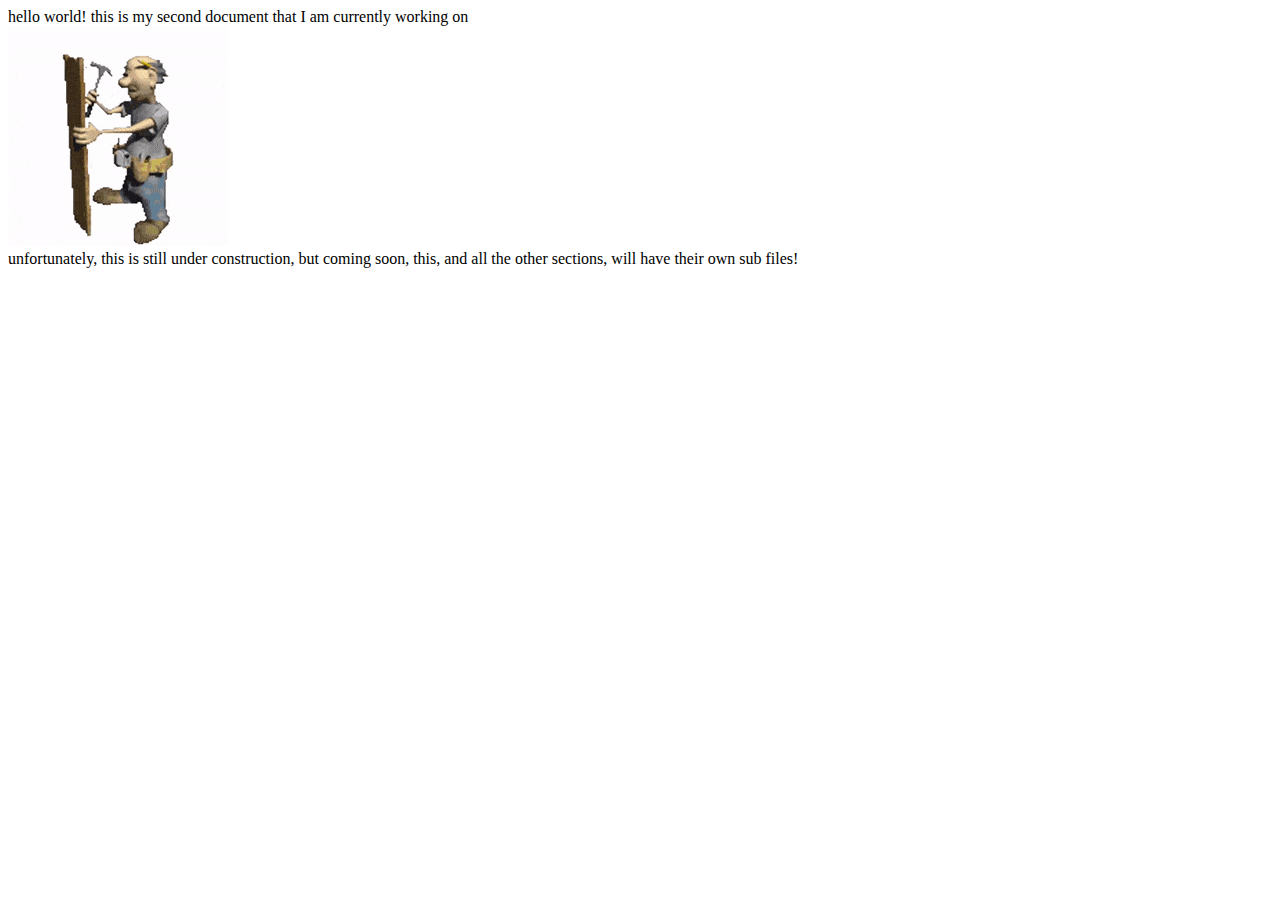
<file: index2.html>
<!DOCTYPE html>

<html>
<body>
<a>hello world! this is my second document that I am currently working on</a>
<br>
<img src ="images/const gif.gif">
<br>
<a>unfortunately, this is still under construction, but coming soon, this, and all the other sections, will have their own sub files!</a>


</body>

</html>
</file>
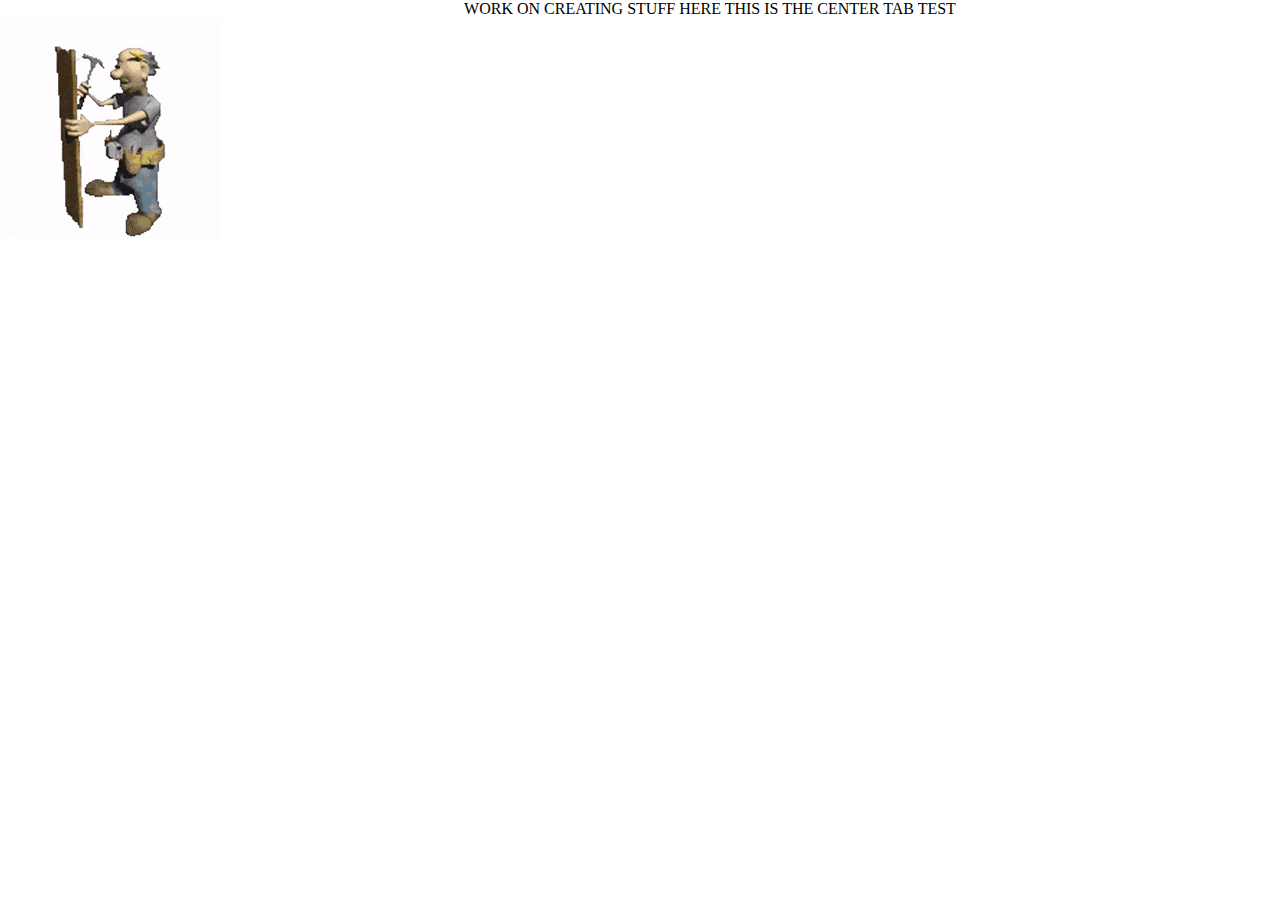
<file: TabC.html>
<!DOCTYPE html>

<html>

<!-- Google tag (gtag.js) -->
<script async src="https://www.googletagmanager.com/gtag/js?id=G-EC9R0D4ZXR"></script>
<script>
  window.dataLayer = window.dataLayer || [];
  function gtag(){dataLayer.push(arguments);}
  gtag('js', new Date());

  gtag('config', 'G-EC9R0D4ZXR');
</script>

<link rel="stylesheet" href="stylesTL.css"> <!--links to CSS-->


<body>


<a>hello world! this is my second document that I am currently working on</a>

WORK ON CREATING STUFF HERE

THIS IS THE CENTER TAB TEST

<br>
<img src ="images/const gif.gif">


</body>

</html>
</file>
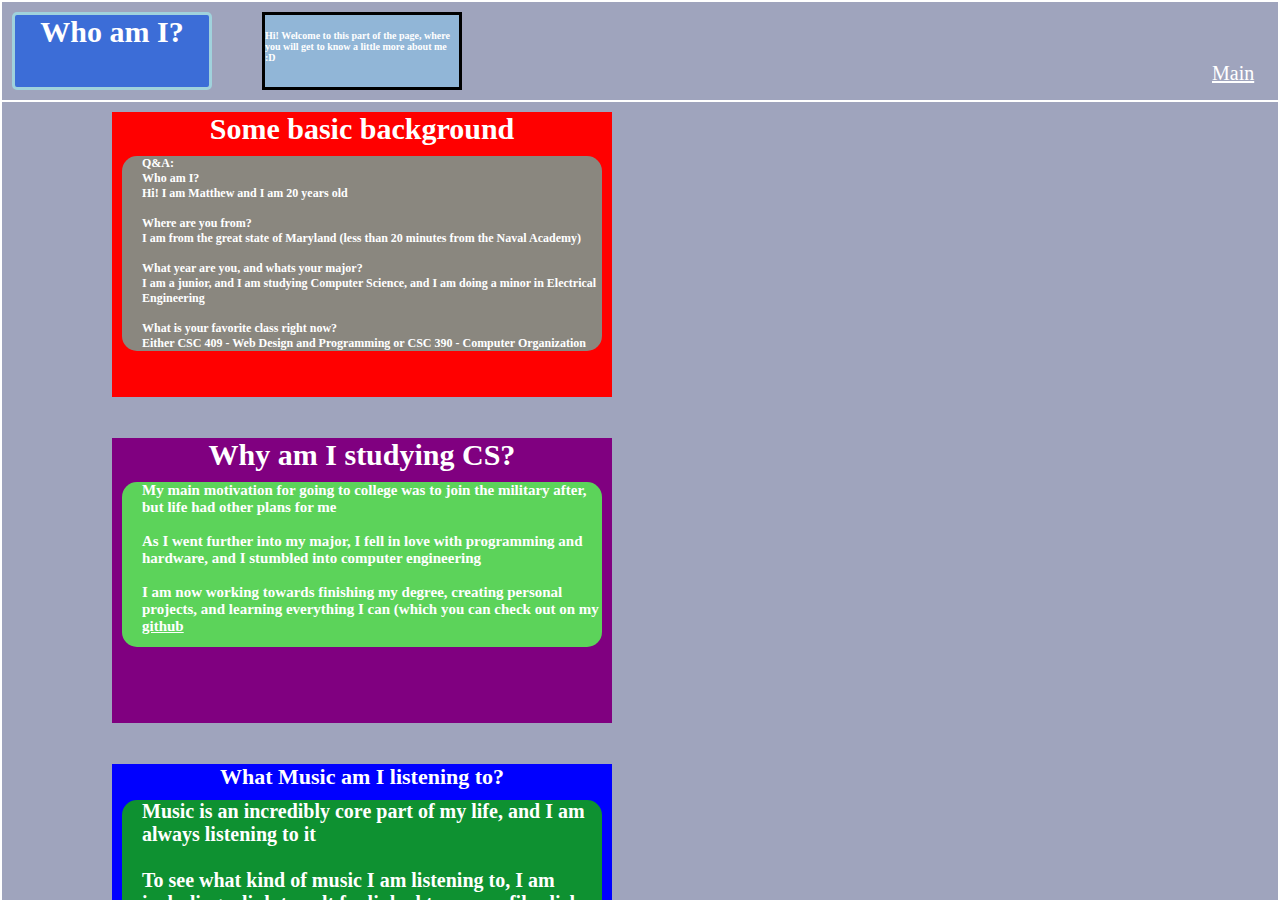
<file: TabL.html>
<!DOCTYPE html>

<html>
  <link rel="stylesheet" href="stylesTL.css"> <!--links to CSS-->

<!-- Google tag (gtag.js) -->
<script async src="https://www.googletagmanager.com/gtag/js?id=G-EC9R0D4ZXR"></script>
<script>
  window.dataLayer = window.dataLayer || [];
  function gtag(){dataLayer.push(arguments);}
  gtag('js', new Date());

  gtag('config', 'G-EC9R0D4ZXR');
</script>

<body>
<div class="container">


<!--add in basic stuff for Who am I, basic stuff, maps, interests, major, etc...-->

<header>
 <h1 class = "title">Who am I?</h1>
 <h1 class = "text">Hi! Welcome to this part of the page, where you will get to know a little more about me :D</h1>
  <a class = "mainPage" href = "index.html">Main page</a>

</header>

<main>
<!-- ------------------------------------------ -->
  <h1 class = "section1">
    Some basic background
    <p class = "p1L">Q&A:
      <br>Who am I? <br> Hi! I am Matthew and I am 20 years old 
      <br>
      <br>
       Where are you from? <br>I am from the great state of Maryland (less than 20 minutes from the Naval Academy)
 <img class="Map"src="images/Flag-map_of_Maryland.png" width="80px" height="90px" >
       <br>
      <br>
      What year are you, and whats your major?
      <br>
      I am a junior, and I am studying Computer Science, and I am doing a minor in Electrical Engineering
      <br>
      <br>
      What is your favorite class right now?
      <br>
      Either CSC 409 - Web Design and Programming or CSC 390 - Computer Organization and Architecture
      </p>
  </h1>


  <!-- ------------------------------------------ -->

  <h1 class = "section2">
Why am I studying CS?
    <p class = "p1C">
      My main motivation for going to college was to join the military after, but life had other plans for me
      <br>
      <br>
      As I went further into my major, I fell in love with programming and hardware, and I stumbled into computer engineering
      <br>
      <br>
      I am now working towards finishing my degree, creating personal projects, and learning everything I can (which you can check out on my <a href = https://github.com/Mattkuh3205> github </a>
      <br>
      <br>
      My next step in education is to get my Masters in Electrical Engineering, and then work in industry as a computer engineer in the aerospace sector (Lockheed Martin, Northrop Grumman, etc..)
    </p>
  </h1>

  <!-- ------------------------------------------ -->

  <h1 class = "section3">
    What Music am I listening to?
    <p class = "p1R">
      Music is an incredibly core part of my life, and I am always listening to it<br><br>
      To see what kind of music I am listening to, I am including a link to volt.fm linked to my profile
      <a href = "https://volt.fm/user/1hlekbajx82bw1t0">click here</a>
      <br>
      <br>
     
    </p>
  </h1>
</main>

<footer>
Thanks for visiting my website! If you want to see the repository, <a href ="https://github.com/Mattkuh3205/Midterm-project">Click here!</a>

</footer>

</div>
</body>

</html>
</file>
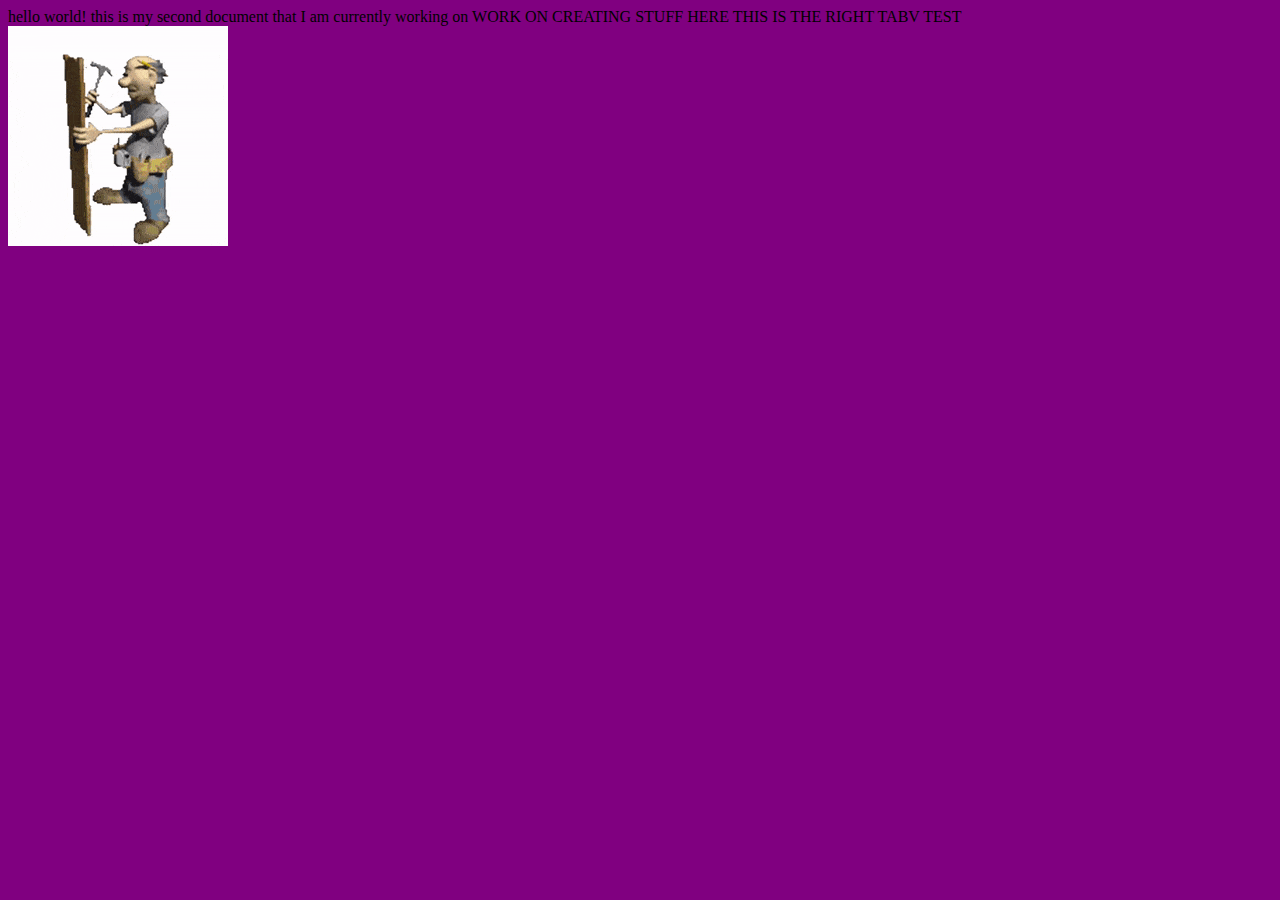
<file: TabR.html>
<!DOCTYPE html>

<html>

<!-- Google tag (gtag.js) -->
<script async src="https://www.googletagmanager.com/gtag/js?id=G-EC9R0D4ZXR"></script>
<script>
  window.dataLayer = window.dataLayer || [];
  function gtag(){dataLayer.push(arguments);}
  gtag('js', new Date());

  gtag('config', 'G-EC9R0D4ZXR');
</script>

  <link rel="stylesheet" href="stylesTR.css"> <!--links to CSS-->

<body>


<a>hello world! this is my second document that I am currently working on</a>

WORK ON CREATING STUFF HERE

THIS IS THE RIGHT TABV TEST

<!--add something new here-->

<br>
<img src ="images/const gif.gif">


</body>

</html>
</file>
<file: stylesTL.css>
*{
    box-sizing: border-box;
    margin:0;
    padding:0;
    overflow-x:hidden;

}


/*NEW COLOR PALLETE:
323A6F
2C3048
1F2440
0D153E
1B1C21

test - final
*/

/****Container section************************************************************/
.container{
font-size:20px;
display:grid;
padding:1px;

height:100vh; /*fits the pages viewport */
scrollbar-width: none;

grid-template-rows: 100px 380px 250px; /* 4 horizontal rows*/
grid-template-columns: repeat(12,1fr); /*13 vertical columns*/


/*what this does is essentially structure the website sections, and spans across however many columns we have (13 to be exact)*/
/*learned this from a tutorial
gives basic layout of page sections
*/
grid-template-areas:
'header header header header header header header header header header header header '
'main main main main main main main main main main main main ' 
'main main main main main main main main main main main main ' 
'footer footer footer footer footer footer footer footer footer footer footer footer '
}

/*
This section establishes background color + structure
**********************************/
header,
main,
footer{
background-color: #9fa4bd;
color:white;
border:1px white solid;
padding:10px;
text-decoration: none;
}
/************************************/

/*this essentially establishes the areas*/

/************************************/
header{
    display:grid;
    grid-area:header;
}

.mainPage{
    display:grid;
    grid-area:header;
    grid-column: 12;
    padding-top: 50px;
}



/************************************/
.title{
    display:grid;
    grid-area:header;
    font-size: 30px;
    grid-column: 1/12;
    border:solid, rgb(160, 210, 220);
    margin-right: 1000px;
    text-align:center;
    background-color: rgb(60, 109, 215);
    border-radius: 5px;
}

.text{
     display:grid;
    grid-area:header;
    grid-column: 4/12;
    margin-right:10px;
    border:solid, black;
    font-size:20px;
    padding-top:15px;
    background-color: rgb(145, 182, 215);
}

/************************************/

main{
    display:grid;
    grid-area:main;
    justify-content: space-between;     
    grid-template-columns:repeat(3, 1fr); /*this sets the main content in rows of 3*/
 
}


.section1{
    
    grid-column:1;
    font-size:30px;
    background-color: red;
    width: 500px;
    height:600px;
    text-align:center;
}
/* ------------------------------------------------- */
.p1L{
    height:500px;
    text-align:left;
    padding-left: 20px;
    font-size: 20px;
    background-color: rgb(138, 135, 127);
    margin: 10px;
    border-radius: 15px;
}
.Map{
    margin-left: 350px;
}
/* ------------------------------------------------- */

.section2{
   
    text-align:center;
    font-size: 30px;
    background-color: purple;
     width:500px;
    height:600px;
}

.p1C{
    height:500px;
    text-align:left;
    padding-left: 20px;
    font-size: 22px;
    background-color: rgb(92, 211, 90);
    margin: 10px;
    border-radius: 15px;
}
a{
    color:white;
}
/* ------------------------------------------------- */

.section3{
    font-size: 22px;
    text-align:center;
    background-color: blue;
    width: 500px;
    height:600px;
}
.p1R{
     height:500px;
    text-align:left;
    padding-left: 20px;
    font-size: 30px;
    background-color: rgb(14, 145, 49);
    margin: 10px;
    border-radius: 15px;
}

footer{
    grid-area:footer;
    display:grid;
    justify-content:center;
    font-size: 15px;
    scrollbar-width: none;
}

/*header, .title, .text main, .section1, p1L, .Map, .section2, p1C, a, section3, p1R, footer*/

@media screen and (width< 1300px)
{
   

    .container{
        scrollbar-width: none;
    }

    header, main, a, footer{
        overflow-y:hidden;
        margin:0;
    }

    .title{
    width:200px;
    grid-column:1/3;
    }
    .text{
        width:200px;
        grid-column:1;
        margin-left: 250px;
        font-size: 10px;
    }
   
    main{
        height:1000px;
    }

    .section1{
        margin-left: 100px;
        width:auto-fit;
        font: size 25px;
        height:285px;
        scrollbar-width: none;
        grid-column:1/3;

    }

    .p1L{
        font-size:10px;
        height:195px;
        scrollbar-width: none;
        font-size:12px;

    }
    .Map{
        display: none;
    }
/************************************************/

   .section2{
        margin-left: 100px;
        grid-column:1/3;
        width:auto-fit;
        font: size 25px;
        height:285px;
        scrollbar-width: none;
    }

    .p1C{
        height:165px;
        scrollbar-width: none;
        font-size:15px;

    }

/************************************************/
 .section3{
            margin-left: 100px;

          grid-column:1/3;

        width:auto-fit;
        height:285px;
        scrollbar-width: none;
    }

    .p1R{
        font-size:10px;
        height:165px;
        scrollbar-width: none;
        font-size:20px;

    }

    footer{
        display:none;
    }

    /************************************************/
    
/************************************************/
  

/***************************************************/
 

/***************************************************/
}
</file>
<file: stylesTR.css>
/*test for*/

html{
    background-color: purple;
}
</file>
